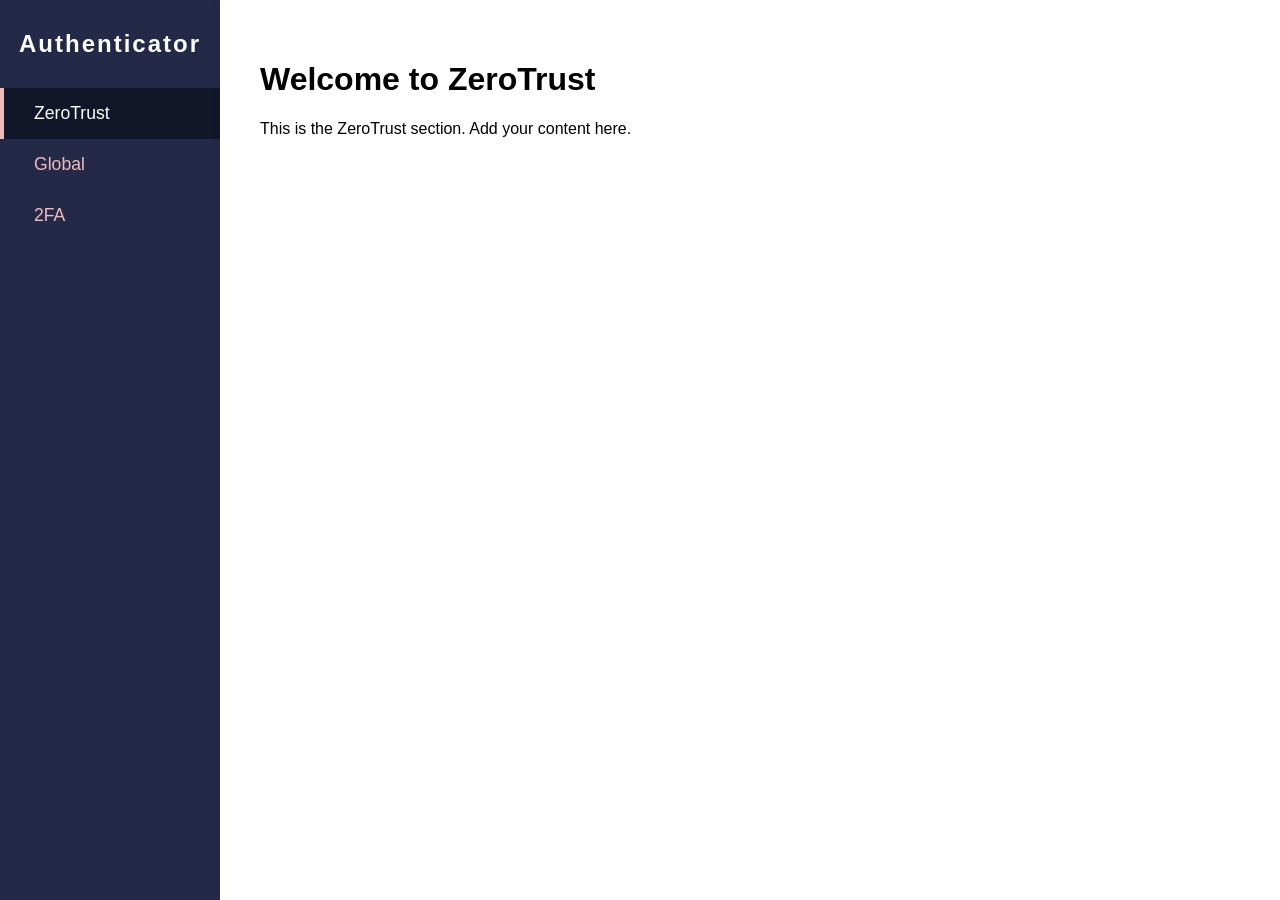
<file: index.html>
<!DOCTYPE html>
<html lang="en">
<head>
  <meta charset="UTF-8">
  <meta name="viewport" content="width=device-width, initial-scale=1.0">
  <title>Authenticator Portal</title>
  <link rel="stylesheet" href="css/style.css">
</head>
<body>
  <div class="container">
    <nav class="sidebar">
      <h2>Authenticator</h2>
      <a href="#" data-page="ZeroTrust/index.html">ZeroTrust</a>
      <a href="#" data-page="Global/index.html">Global</a>
      <a href="#" data-page="2FA/index.html">2FA</a>
    </nav>
    <main class="content" id="main-content">
      <!-- Content will be loaded here -->
    </main>
  </div>
  <script src="scripts/main.js"></script>
    <!-- 100% privacy-first analytics -->
    <script async src="https://scripts.simpleanalyticscdn.com/latest.js"></script>
</html>
</file>
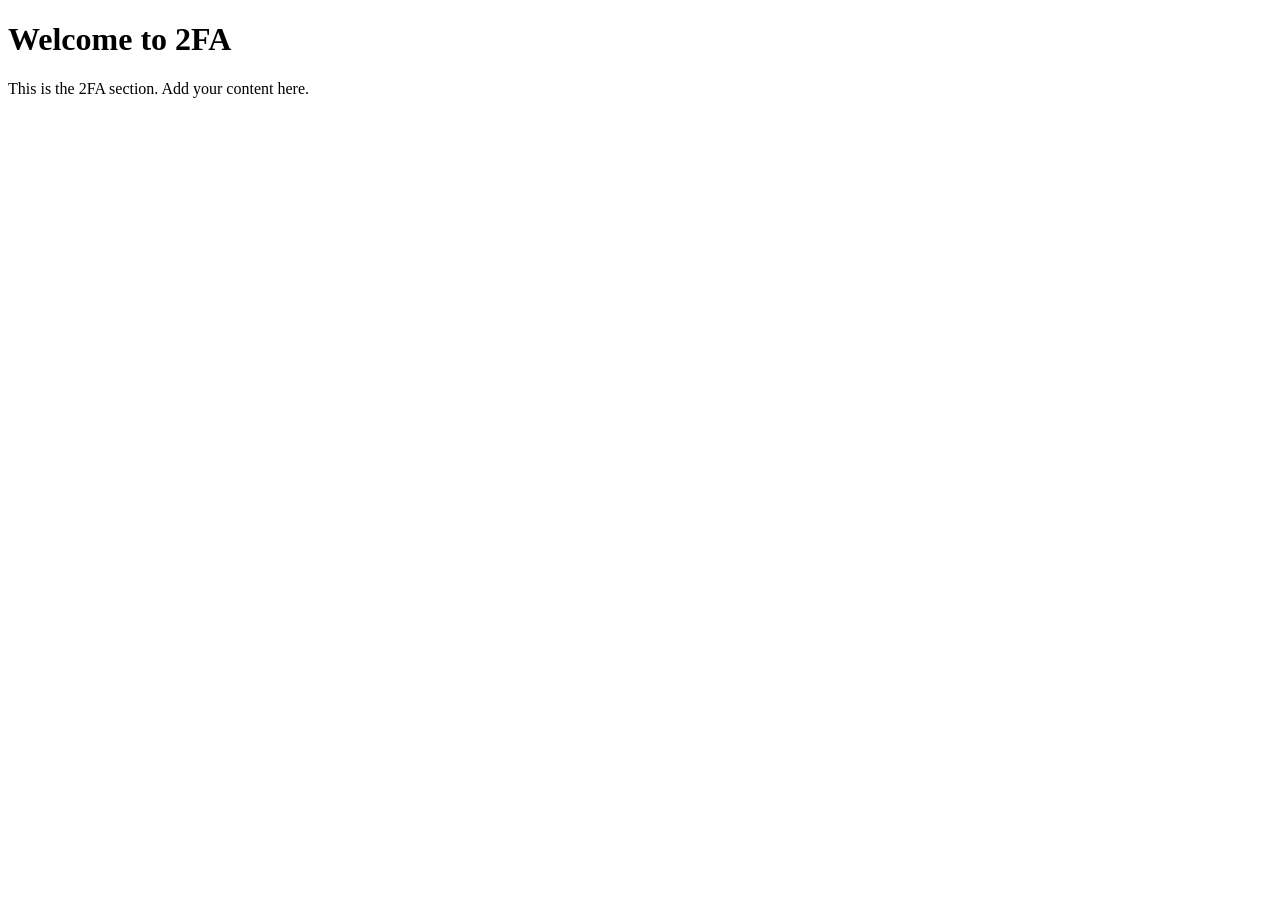
<file: 2FA/index.html>
<!DOCTYPE html>
<html lang="en">
<head>
	<meta charset="UTF-8">
	<meta name="viewport" content="width=device-width, initial-scale=1.0">
	<title>2FA</title>
</head>
<body>
	<h1>Welcome to 2FA</h1>
	<p>This is the 2FA section. Add your content here.</p>
	<!-- 100% privacy-first analytics -->
	<script async src="https://scripts.simpleanalyticscdn.com/latest.js"></script>
</body>
</html>
</file>
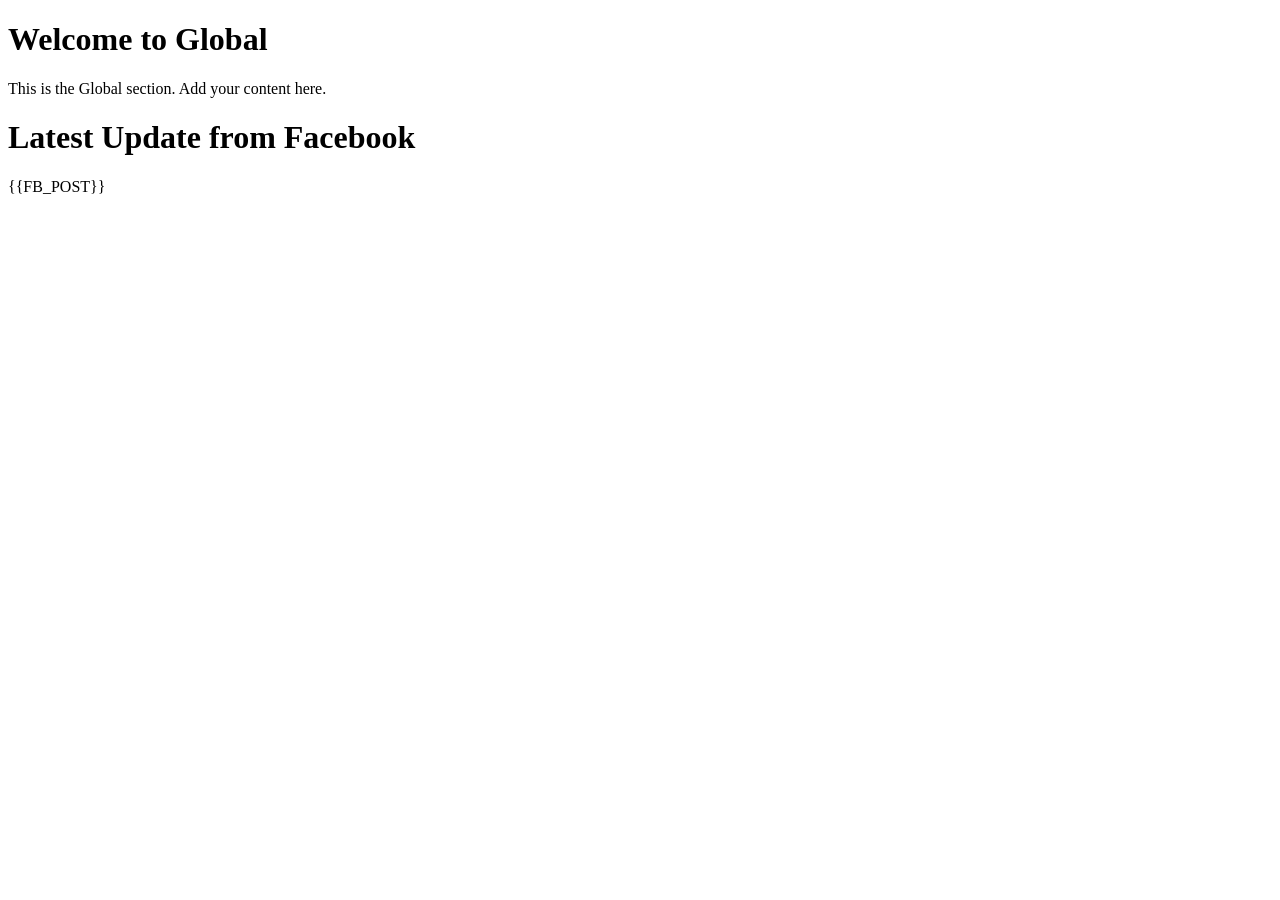
<file: Global/index.html>
<!DOCTYPE html>
<html lang="en">
<head>
	<meta charset="UTF-8">
	<meta name="viewport" content="width=device-width, initial-scale=1.0">
	<title>Global</title>
</head>
<body>
	<h1>Welcome to Global</h1>
	<p>This is the Global section. Add your content here.</p>
	<h1>Latest Update from Facebook</h1>
    <div id="fb-update">
        <p>{{FB_POST}}</p>
    </div>
	<!-- 100% privacy-first analytics -->
	<script async src="https://scripts.simpleanalyticscdn.com/latest.js"></script>
</body>
</html>
</file>
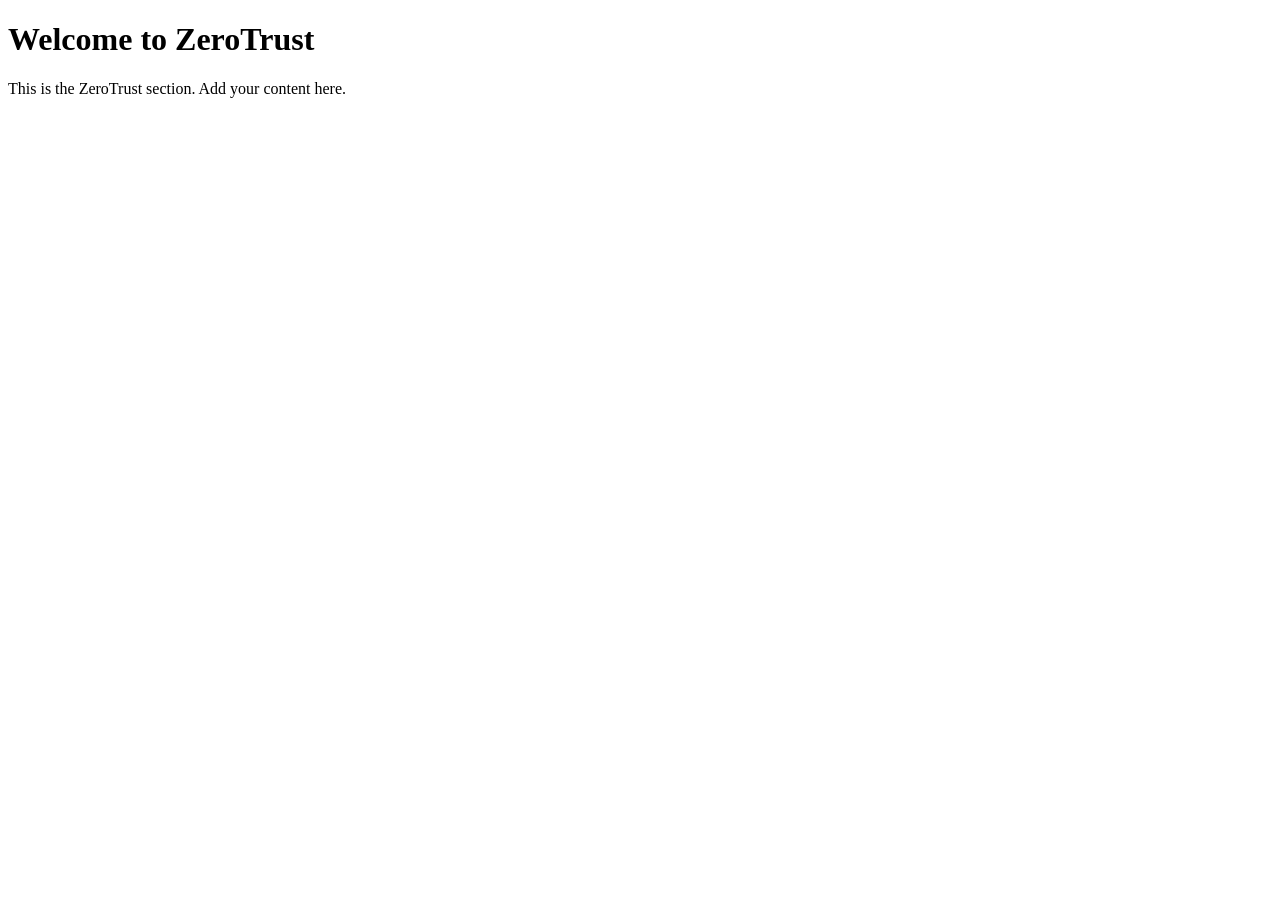
<file: ZeroTrust/index.html>
<!DOCTYPE html>
<html lang="en">
<head>
	<meta charset="UTF-8">
	<meta name="viewport" content="width=device-width, initial-scale=1.0">
	<title>ZeroTrust</title>
</head>
<body>
	<h1>Welcome to ZeroTrust</h1>
	<p>This is the ZeroTrust section. Add your content here.</p>
	<!-- 100% privacy-first analytics -->
	<script async src="https://scripts.simpleanalyticscdn.com/latest.js"></script>
</body>
</html>
</file>
<file: css/style.css>
body {
  margin: 0;
  font-family: 'Segoe UI', Tahoma, Geneva, Verdana, sans-serif;
  background: #f4f6fa;
}

.container {
  display: flex;
  height: 100vh;
}

.sidebar {
  width: 220px;
  background: #232946;
  color: #fff;
  display: flex;
  flex-direction: column;
  padding: 30px 0;
  box-shadow: 2px 0 8px rgba(0,0,0,0.05);
}

.sidebar h2 {
  margin: 0 0 30px 0;
  text-align: center;
  font-size: 1.5em;
  letter-spacing: 2px;
}

.sidebar a {
  color: #eebbc3;
  text-decoration: none;
  padding: 15px 30px;
  font-size: 1.1em;
  border-left: 4px solid transparent;
  transition: background 0.2s, border-color 0.2s;
}

.sidebar a.active, .sidebar a:hover {
  background: #121629;
  border-left: 4px solid #eebbc3;
  color: #fff;
}

.content {
  flex: 1;
  padding: 40px;
  background: #fff;
  overflow-y: auto;
  box-shadow: -2px 0 8px rgba(0,0,0,0.03);
}

@media (max-width: 700px) {
  .container {
    flex-direction: column;
  }
  .sidebar {
    width: 100%;
    flex-direction: row;
    padding: 0;
    height: 60px;
    align-items: center;
    justify-content: space-around;
  }
  .sidebar h2 {
    display: none;
  }
  .sidebar a {
    padding: 10px 10px;
    font-size: 1em;
    border-left: none;
    border-bottom: 4px solid transparent;
  }
  .sidebar a.active, .sidebar a:hover {
    border-left: none;
    border-bottom: 4px solid #eebbc3;
  }
  .content {
    padding: 20px;
  }
}
</file>
